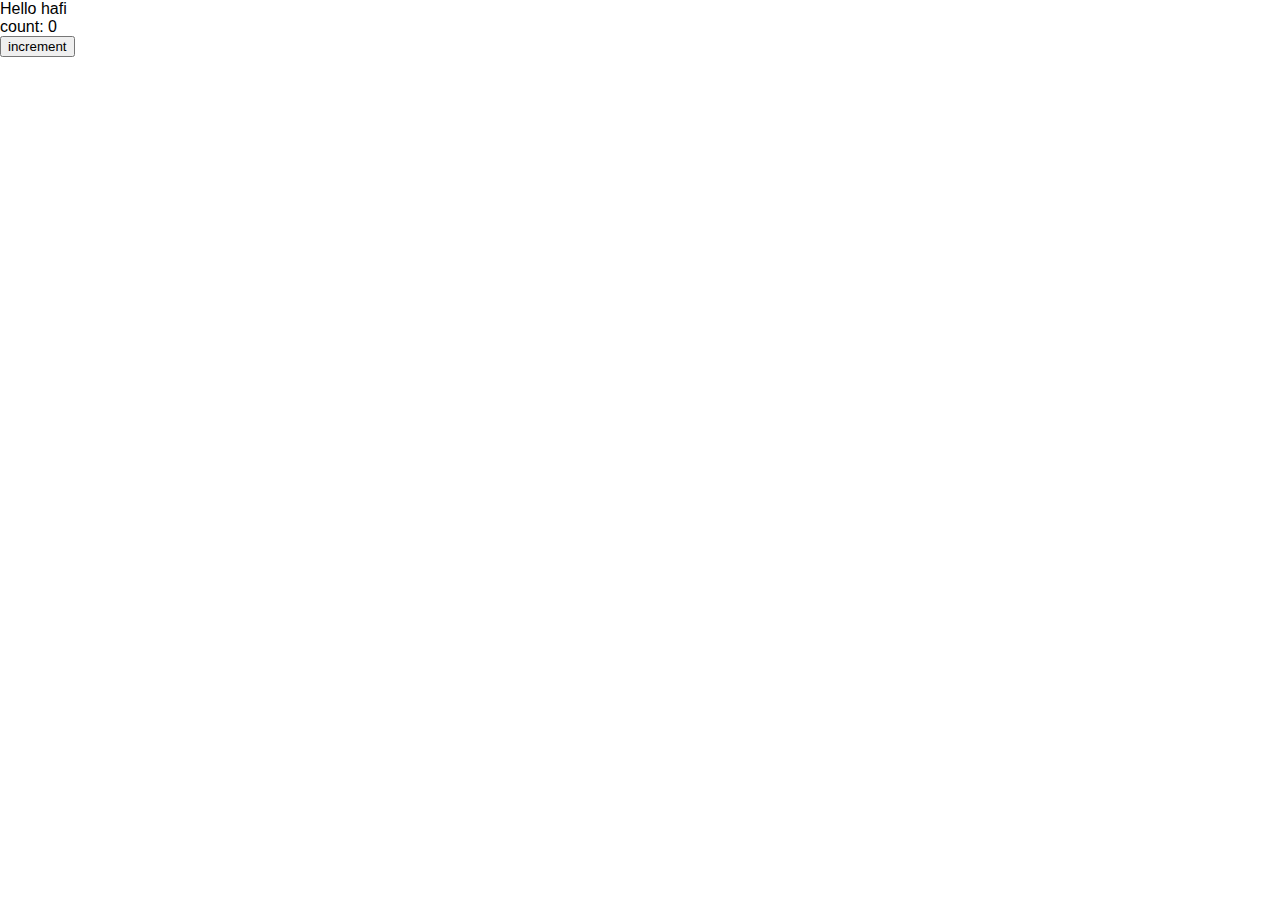
<file: index.html>
<!doctype html><html lang="en"><head><meta charset="utf-8"/><link rel="icon" href="/favicon.ico"/><meta name="viewport" content="width=device-width,initial-scale=1"/><meta name="theme-color" content="#000000"/><meta name="description" content="Web site created using create-react-app"/><link rel="apple-touch-icon" href="/logo192.png"/><link rel="manifest" href="/manifest.json"/><title>React App</title><link href="/static/css/main.5ecd60fb.chunk.css" rel="stylesheet"></head><body><noscript>You need to enable JavaScript to run this app.</noscript><div id="root"></div><script>!function(f){function e(e){for(var t,r,n=e[0],o=e[1],u=e[2],i=0,l=[];i<n.length;i++)r=n[i],Object.prototype.hasOwnProperty.call(p,r)&&p[r]&&l.push(p[r][0]),p[r]=0;for(t in o)Object.prototype.hasOwnProperty.call(o,t)&&(f[t]=o[t]);for(s&&s(e);l.length;)l.shift()();return c.push.apply(c,u||[]),a()}function a(){for(var e,t=0;t<c.length;t++){for(var r=c[t],n=!0,o=1;o<r.length;o++){var u=r[o];0!==p[u]&&(n=!1)}n&&(c.splice(t--,1),e=i(i.s=r[0]))}return e}var r={},p={1:0},c=[];function i(e){if(r[e])return r[e].exports;var t=r[e]={i:e,l:!1,exports:{}};return f[e].call(t.exports,t,t.exports,i),t.l=!0,t.exports}i.m=f,i.c=r,i.d=function(e,t,r){i.o(e,t)||Object.defineProperty(e,t,{enumerable:!0,get:r})},i.r=function(e){"undefined"!=typeof Symbol&&Symbol.toStringTag&&Object.defineProperty(e,Symbol.toStringTag,{value:"Module"}),Object.defineProperty(e,"__esModule",{value:!0})},i.t=function(t,e){if(1&e&&(t=i(t)),8&e)return t;if(4&e&&"object"==typeof t&&t&&t.__esModule)return t;var r=Object.create(null);if(i.r(r),Object.defineProperty(r,"default",{enumerable:!0,value:t}),2&e&&"string"!=typeof t)for(var n in t)i.d(r,n,function(e){return t[e]}.bind(null,n));return r},i.n=function(e){var t=e&&e.__esModule?function(){return e.default}:function(){return e};return i.d(t,"a",t),t},i.o=function(e,t){return Object.prototype.hasOwnProperty.call(e,t)},i.p="/";var t=this["webpackJsonpmy-website"]=this["webpackJsonpmy-website"]||[],n=t.push.bind(t);t.push=e,t=t.slice();for(var o=0;o<t.length;o++)e(t[o]);var s=n;a()}([])</script><script src="/static/js/2.bac23c3f.chunk.js"></script><script src="/static/js/main.7e9f675f.chunk.js"></script></body></html>
</file>
<file: static/css/main.5ecd60fb.chunk.css>
body{margin:0;font-family:-apple-system,BlinkMacSystemFont,Segoe UI,Roboto,Oxygen,Ubuntu,Cantarell,Fira Sans,Droid Sans,Helvetica Neue,sans-serif;-webkit-font-smoothing:antialiased;-moz-osx-font-smoothing:grayscale}code{font-family:source-code-pro,Menlo,Monaco,Consolas,Courier New,monospace}
/*# sourceMappingURL=main.5ecd60fb.chunk.css.map */
</file>
